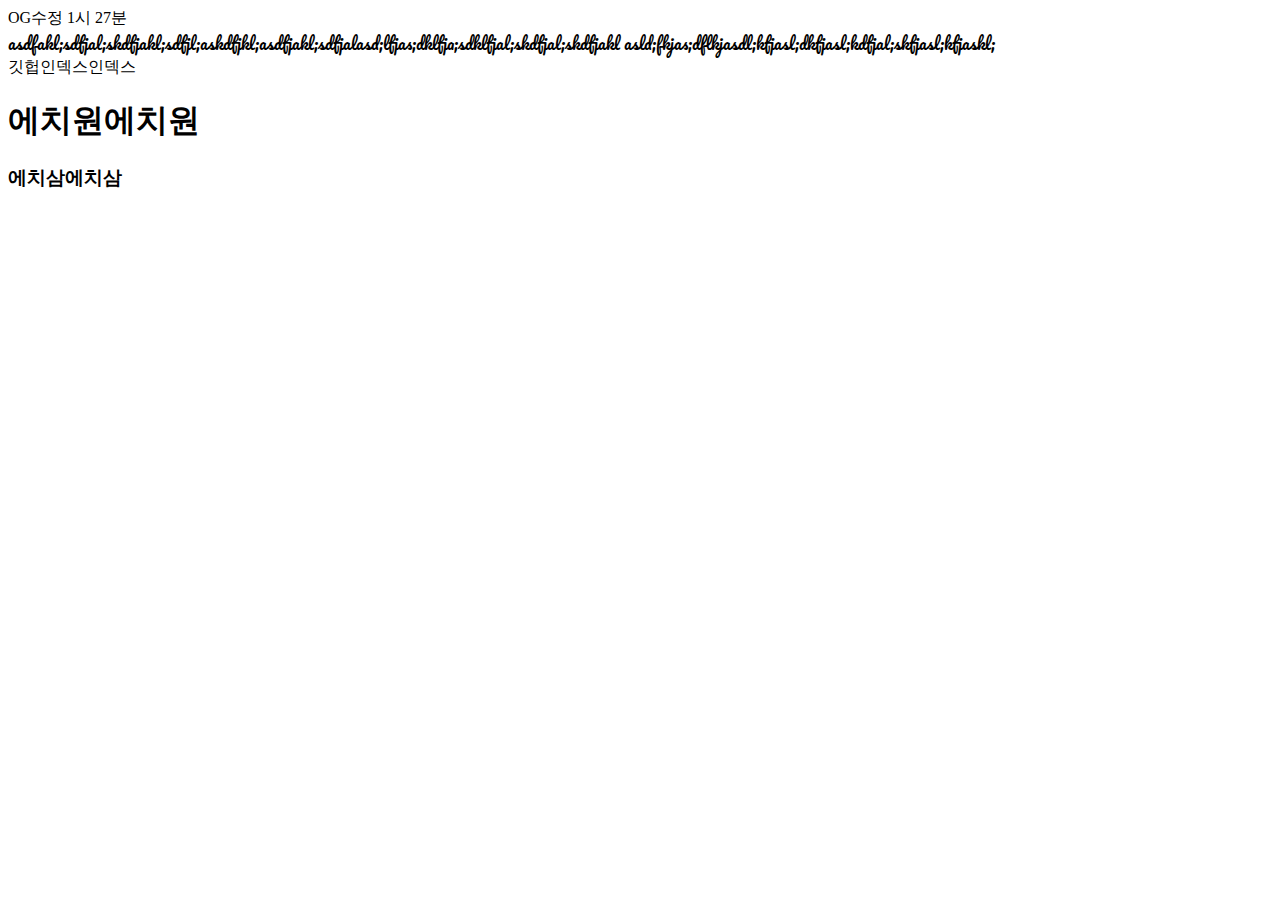
<file: index.html>
<!DOCTYPE html>
<html lang="en">

<head>
    <meta charset="UTF-8">
    <meta http-equiv="X-UA-Compatible" content="IE=edge">
    <meta name="viewport" content="width=device-width, initial-scale=1.0">
    
    <meta property="og:title" content="citizen developer CSS" />
    <meta property="og:type" content="website" />
    <meta property="og:url" content="www.www.www.com" />
    <meta property="og:image" content="https://vignette.wikia.nocookie.net/pokemon/images/5/52/%ED%94%BC%EC%B9%B4%EC%B8%84_%EA%B3%B5%EC%8B%9D_%EC%9D%BC%EB%9F%AC%EC%8A%A4%ED%8A%B8.png/revision/latest?cb=20170405000019&path-prefix=ko" />
    
    
    
    
    <link rel="preconnect" href="https://fonts.googleapis.com">
    <link rel="preconnect" href="https://fonts.gstatic.com" crossorigin>
    <link href="https://fonts.googleapis.com/css2?family=Pacifico&display=swap" rel="stylesheet">
    <style>
        @import url('https://fonts.googleapis.com/css2?family=Pacifico&display=swap');
    
    div {
        font-family: 'Pacifico', cursive;
    }
    </style>

    <title>Document</title>
</head>

<body>

    OG수정 1시 27분
    <div>
        asdfakl;sdfjal;skdfjakl;sdfjl;askdfjkl;asdfjakl;sdfjalasd;lfjas;dklfja;sdklfjal;skdfjal;skdfjakl
        asld;fkjas;dflkjasdl;kfjasl;dkfjasl;kdfjal;skfjasl;kfjaskl;
    </div>
    깃헙인덱스인덱스

    <h1>에치원에치원</h1>
    <h3>에치삼에치삼</h3>
</body>

</html>
</file>
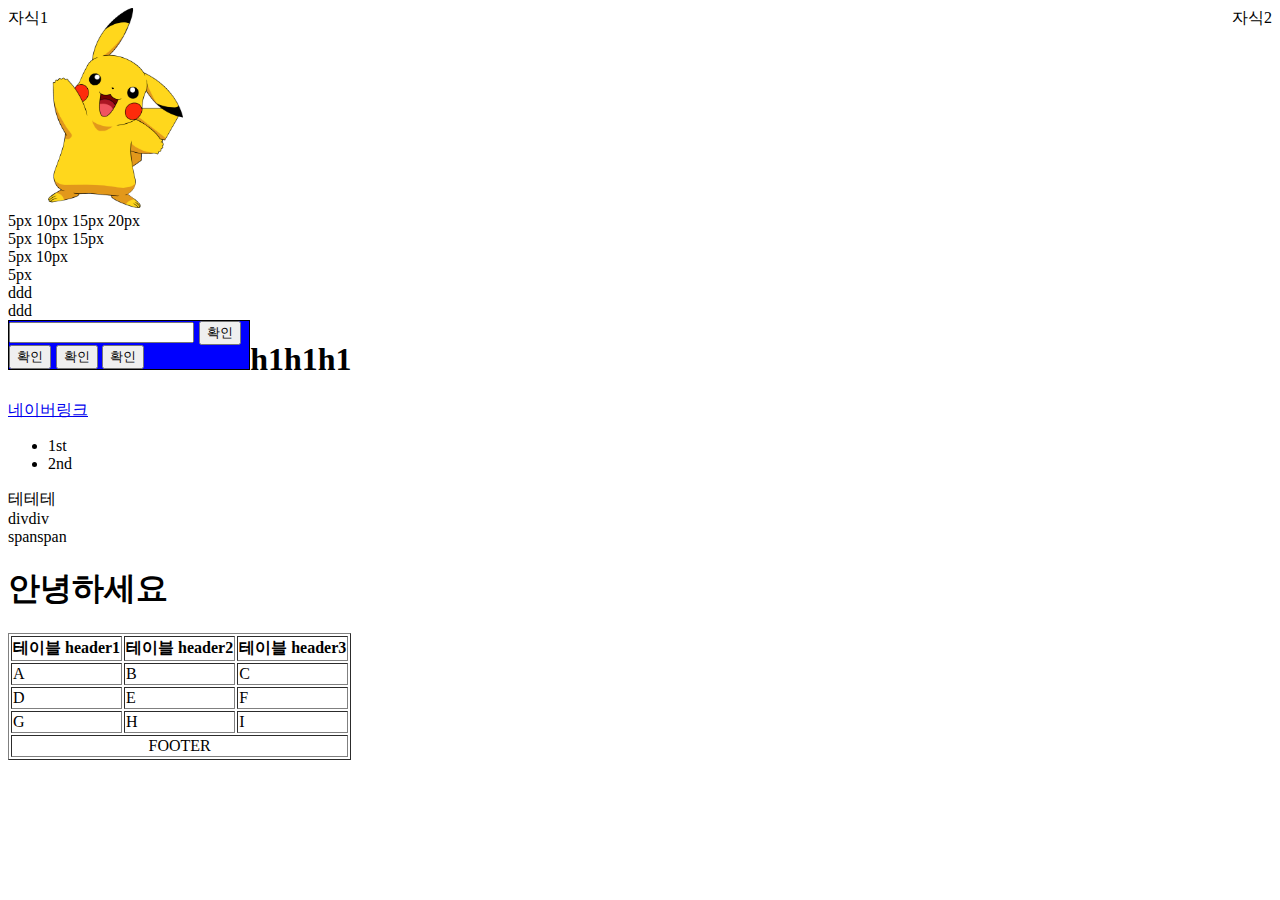
<file: day1.html>
<!DOCTYPE html>
<html lang="en">

<head>
    <meta charset="UTF-8">
    <meta http-equiv="X-UA-Compatible" content="IE=edge">
    <meta name="viewport" content="width=device-width, initial-scale=1.0">
    <title>첫날오전</title>

    <link rel="stylesheet" href="style.css">



</head>

<body>
    <div class="parent">
        <div style="float: left;">
            자식1
        </div>
        <div style="float: right; display: block;">
            자식2
        </div>
    </div>

    <div class="bg-evenodd"></div>
    <div class="bg-evenodd"></div>
    <div class="bg-evenodd"></div>
    <div class="bg-evenodd"></div>
    <div class="bg-evenodd"></div>
    <div class="bg-evenodd"></div>
    <div class="bg-evenodd"></div>
    <div class="bg-evenodd"></div>
    <div class="bg-evenodd"></div>
    <div class="bg-evenodd"></div>
    



    <div class="bg-image"></div>
    <img src="/pika.png" height="200px">
    <div class="box1">5px 10px 15px 20px</div>
    <div class="box2">5px 10px 15px</div>
    <div class="box3">5px 10px</div>
    <div class="box4">5px</div>
    <div class="box5">ddd</div>
    <div class="box6">ddd</div>





    <nav class="search-bar">
        <input type="text" />
        <button>확인</button>
        <button>확인</button>
        <button>확인</button>
        <button>확인</button>
    </nav>
    <h1>h1h1h1</h1>

    <a href="https://www.naver.com" target="_blank">
        네이버링크
    </a>

    <div class="parent">
        <span class="child">
            <ul>
                <li>1st</li>
                <li>2nd</li>
            </ul>
        </span>


    </div>
    <div class="colortest">
        테테테
    </div>

    <div>divdiv</div>
    <span>spanspan</span>

    <h1>안녕하세요</h1>
    <!-- ㅇㄻㄴㅇㄻㄴㅇㄻㄴㅇㄹ
    ㅇㄹㄴㅇㄻㄴㅇㄹ -->
    <table border="1">
        <thead>
            <tr>
                <th>테이블 header1</th>
                <th>테이블 header2</th>
                <th>테이블 header3</th>
            </tr>
        </thead>
        <tbody>
            <tr>
                <td>A</td>
                <td>B</td>
                <td>C</td>
            </tr>
            <tr>
                <td>D</td>
                <td>E</td>
                <td>F</td>
            </tr>
            <tr>
                <td>G</td>
                <td>H</td>
                <td>I</td>
            </tr>
        </tbody>
        <tfoot>
            <tr>
                <td colspan="100%" style="text-align: center;">FOOTER</td>
            </tr>
        </tfoot>
    </table>
</body>

</html>
</file>
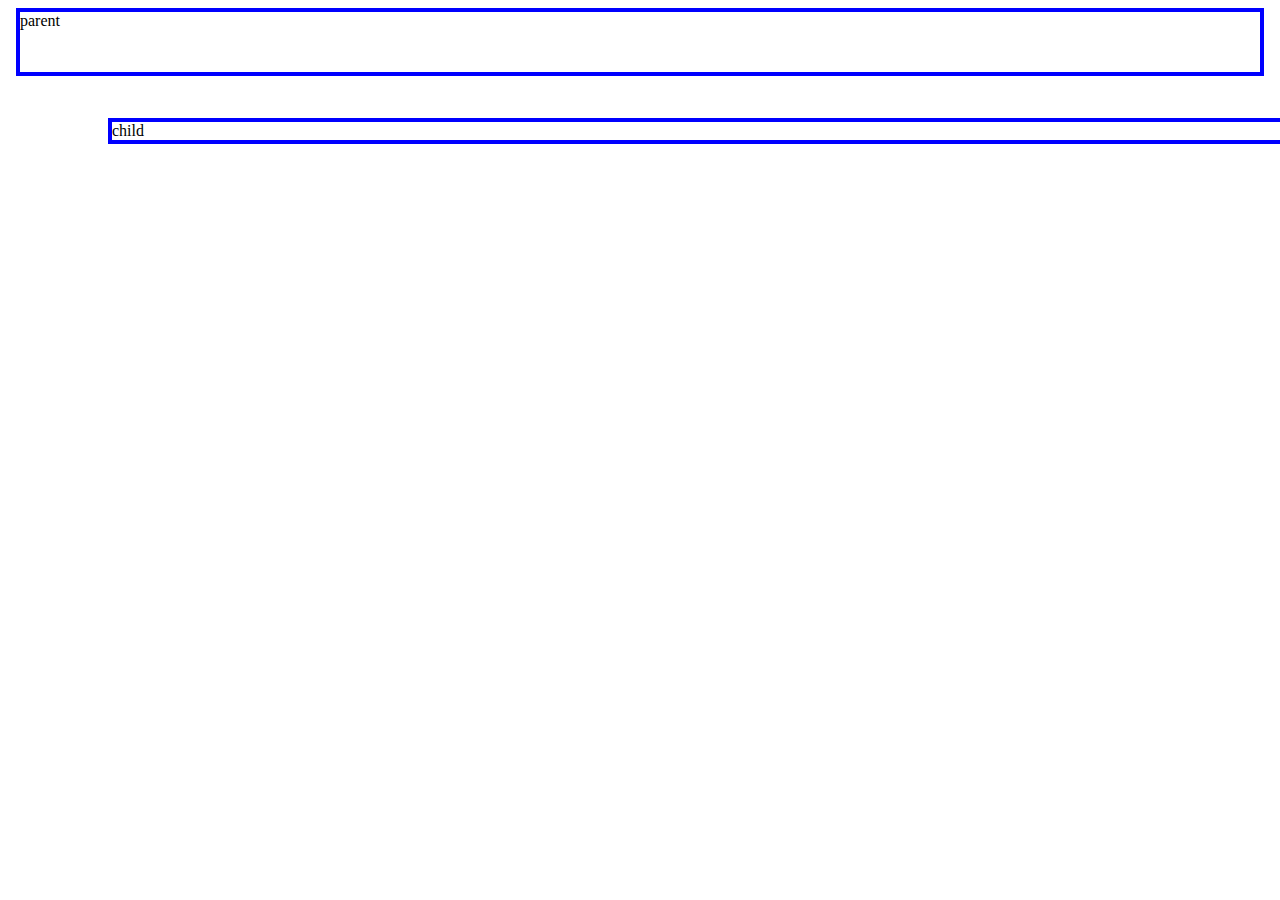
<file: day2-2.html>
<!DOCTYPE html>
<html lang="en">

<head>
    <meta charset="UTF-8">
    <meta http-equiv="X-UA-Compatible" content="IE=edge">
    <meta name="viewport" content="width=device-width, initial-scale=1.0">
    <title>둘째날</title>

    <style>
        div {
            border: 4px solid blue;
            margin: 8px;
        }
        .child {
            position: relative;
            left: 80px;
            top: 80px;
        }
    </style>



</head>

<body>
    <div class="parent">
        parent
        <div class="child">
            child
        </div>


    </div>


</body>

</html>
</file>
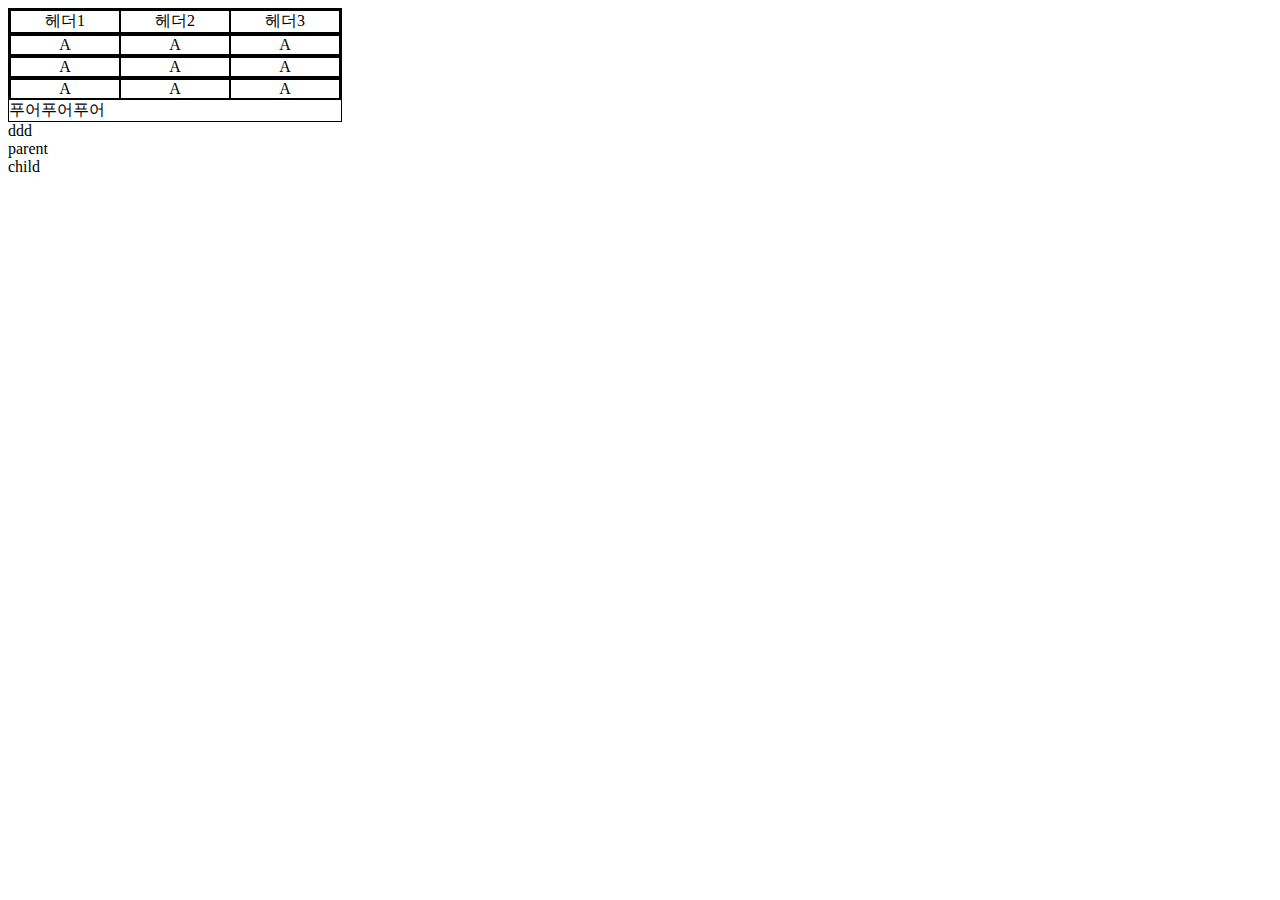
<file: day2-3.html>
<!DOCTYPE html>
<html lang="en">

<head>
    <meta charset="UTF-8">
    <meta http-equiv="X-UA-Compatible" content="IE=edge">
    <meta name="viewport" content="width=device-width, initial-scale=1.0">
    <title>둘째날</title>

    <style>
        .div-table {
            border: 1px solid black;
            width: 332px;
        }

        .table-headline {
            display: inline-flex;
            justify-content: space-between;
            width: 330px;
            border: 1px solid black;
        }

        .table-header {
            flex-grow: 1;
            border: 1px solid black;
            text-align: center;

        }

        .table-row {
            display: inline-flex;
            justify-content: space-between;
            width: 330px;
            border: 1px solid black;
        }
        .table-item {
            flex-grow: 1;
            border: 1px solid black;
            text-align: center;
        }
    </style>



</head>

<body>
    <div class="div-table">
        <div class="table-headline">
            <div class="table-header"> 헤더1 </div>
            <div class="table-header"> 헤더2 </div>
            <div class="table-header"> 헤더3 </div>
        </div>
        <div class="table-body">
            <div class="table-row">
                <div class="table-item">A</div>
                <div class="table-item">A</div>
                <div class="table-item">A</div>
            </div>
            <div class="table-row">
                <div class="table-item">A</div>
                <div class="table-item">A</div>
                <div class="table-item">A</div>
            </div>
            <div class="table-row">
                <div class="table-item">A</div>
                <div class="table-item">A</div>
                <div class="table-item">A</div>
            </div>
        </div>

        <div class="table-footer">푸어푸어푸어</div>
    </div>

    <section>
        ddd
    </section>

    <div id="size">
    </div>
    <div class="parent">
        parent
        <div class="child">
            child
        </div>


    </div>


</body>

</html>
</file>
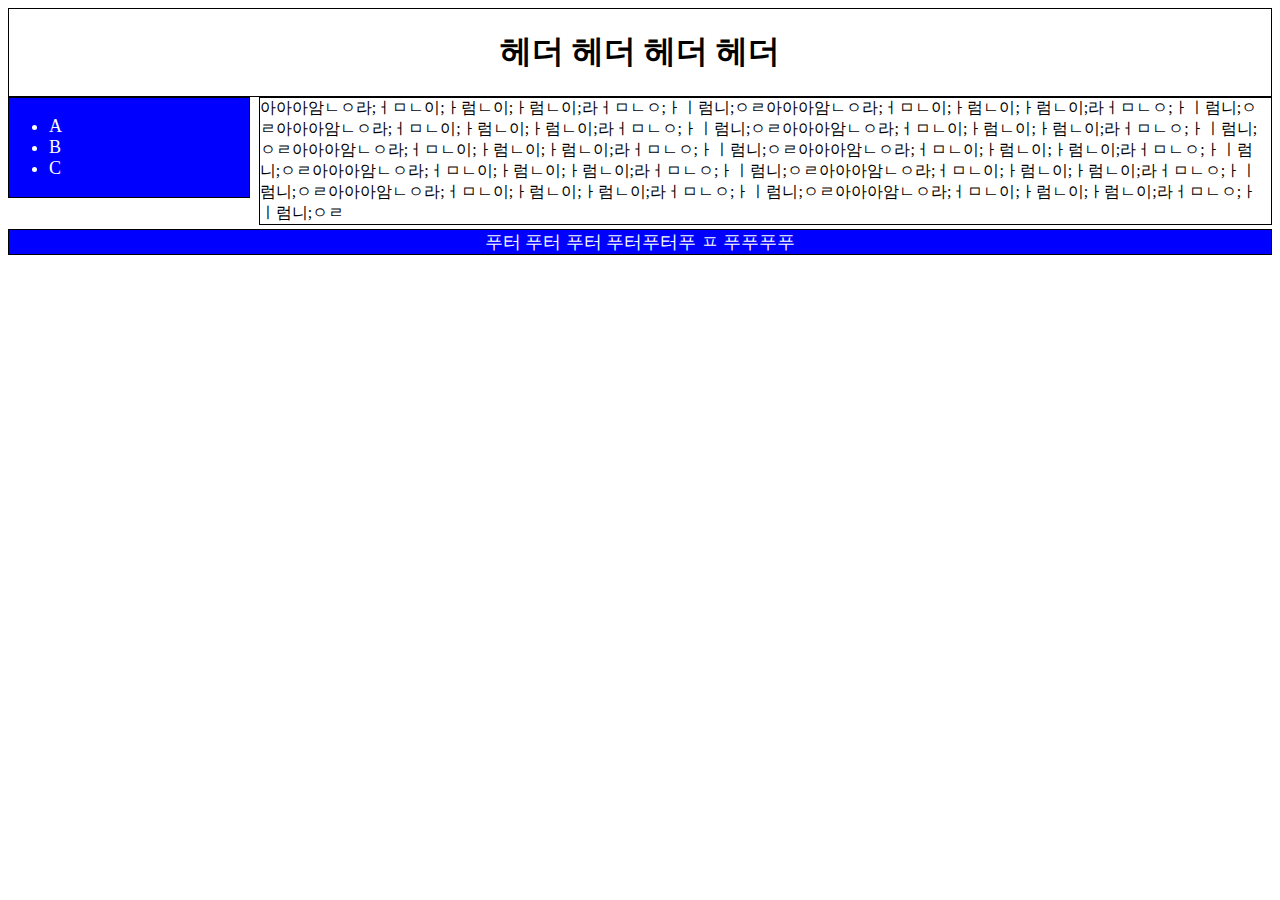
<file: day2.html>
<!DOCTYPE html>
<html lang="en">

<head>
    <meta charset="UTF-8">
    <meta http-equiv="X-UA-Compatible" content="IE=edge">
    <meta name="viewport" content="width=device-width, initial-scale=1.0">
    <title>둘째날</title>

    <link rel="stylesheet" href="style.css">



</head>

<body>
    <div class="container">
        <header>
            <h1>헤더 헤더 헤더 헤더</h1>
        </header>
        <div class="contents">
            <nav>
                <ul>
                    <li>A</li>
                    <li>B</li>
                    <li>C</li>
                </ul>
            </nav>
            <article>
                아아아암ㄴㅇ라;ㅓㅁㄴ이;ㅏ럼ㄴ이;ㅏ럼ㄴ이;라ㅓㅁㄴㅇ;ㅏㅣ럼니;ㅇㄹ아아아암ㄴㅇ라;ㅓㅁㄴ이;ㅏ럼ㄴ이;ㅏ럼ㄴ이;라ㅓㅁㄴㅇ;ㅏㅣ럼니;ㅇㄹ아아아암ㄴㅇ라;ㅓㅁㄴ이;ㅏ럼ㄴ이;ㅏ럼ㄴ이;라ㅓㅁㄴㅇ;ㅏㅣ럼니;ㅇㄹ아아아암ㄴㅇ라;ㅓㅁㄴ이;ㅏ럼ㄴ이;ㅏ럼ㄴ이;라ㅓㅁㄴㅇ;ㅏㅣ럼니;ㅇㄹ아아아암ㄴㅇ라;ㅓㅁㄴ이;ㅏ럼ㄴ이;ㅏ럼ㄴ이;라ㅓㅁㄴㅇ;ㅏㅣ럼니;ㅇㄹ아아아암ㄴㅇ라;ㅓㅁㄴ이;ㅏ럼ㄴ이;ㅏ럼ㄴ이;라ㅓㅁㄴㅇ;ㅏㅣ럼니;ㅇㄹ아아아암ㄴㅇ라;ㅓㅁㄴ이;ㅏ럼ㄴ이;ㅏ럼ㄴ이;라ㅓㅁㄴㅇ;ㅏㅣ럼니;ㅇㄹ아아아암ㄴㅇ라;ㅓㅁㄴ이;ㅏ럼ㄴ이;ㅏ럼ㄴ이;라ㅓㅁㄴㅇ;ㅏㅣ럼니;ㅇㄹ아아아암ㄴㅇ라;ㅓㅁㄴ이;ㅏ럼ㄴ이;ㅏ럼ㄴ이;라ㅓㅁㄴㅇ;ㅏㅣ럼니;ㅇㄹ아아아암ㄴㅇ라;ㅓㅁㄴ이;ㅏ럼ㄴ이;ㅏ럼ㄴ이;라ㅓㅁㄴㅇ;ㅏㅣ럼니;ㅇㄹ
            </article>
        </div>
        <footer>
            푸터 푸터 푸터 푸터푸터푸 ㅍ 푸푸푸푸
        </footer>
    </div>


</body>

</html>
</file>
<file: style.css>
header {
    text-align: center;
    border: 1px solid black;
}

nav {
    width: 19%;
    float: left;
    border: 1px solid black;
    font-size: large;
    background-color: blue;
    color: white;
}
article {
    width: 80%;
    float: right;
    border: 1px solid black;
}
footer {
    border: 1px solid black;
    text-align: center;
    font-size: large;
    background-color: blue;
    color: white;
}

.contents {
    display: inline-block;
}


/* 
.parent {
    height: 500px;
    border: 1px solid black;
    text-align: center;
    display: block;
}


.bg-evenodd:nth-child(even) {
    background-color: gray;
    height: 10px;
}
.bg-evenodd:nth-child(odd) {
    background-color: yellow;
    height: 10px;
}


.bg-image {
    background-image: url("/pika.png");
    height: 200px;
    background-size: auto 100px;
    background-repeat: repeat;
    background-position: center;

}

.box1 {
    margin: 10px;
    border: dashed black;
    border-width: 5px 10px 15px 20px;
}

.box2 {
    margin: 10px;
    border: dashed black;
    border-width: 5px 10px 15px;
}

.box3 {
    margin: 10px;
    border: dashed black;
    border-width: 5px 10px;
}

.box4 {
    margin: 10px;
    border: dashed black;
    border-width: 5px;
}

.box1 {
    border: dashed black;
    border-width: 5px 10px 15px 20px;
}

.colortest {
    background-color: gray;
}


span {
    font-style: italic;
}

a {
    font-size: xx-large;
}

a:hover {
    color: red;
}

a:focus {
    color: yellow;
}

h1,
h2 {
    margin-top: 100px;
}

.search-bar {
    margin-bottom: 100px;
} */
</file>
